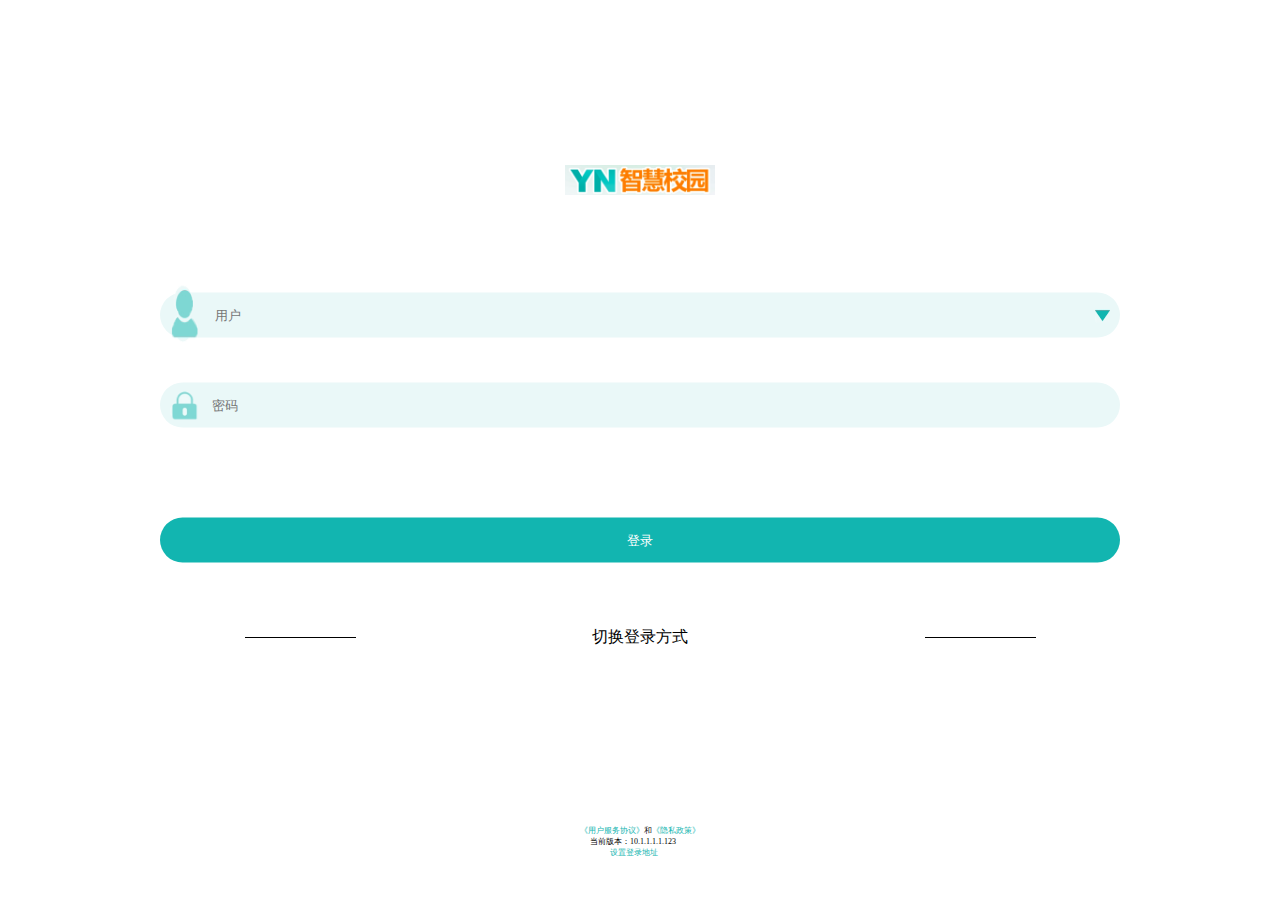
<file: index.html>
<!DOCTYPE html>
<html lang="en">
  <head>
    <meta charset="UTF-8" />
    <script>
      var coverSupport = 'CSS' in window && typeof CSS.supports === 'function' && (CSS.supports('top: env(a)') ||
        CSS.supports('top: constant(a)'))
      document.write(
        '<meta name="viewport" content="width=device-width, user-scalable=no, initial-scale=1.0, maximum-scale=1.0, minimum-scale=1.0' +
        (coverSupport ? ', viewport-fit=cover' : '') + '" />')
    </script>
	<link rel="stylesheet" href="./style/style.css" />
    <title></title>
    <!--preload-links-->
    <!--app-context-->
  </head>
  <body>
    <img src="img/Screenshot_20240930_220326.jpg" alt="" class="imga" id="imga"/>
	<div class="quanbu" id="quanbu">
		<div class="logon">
			<img src="./img/Screen23948.png" alt="" class="imgb"/>
			
			<div class="hy">
				<img src="./img/hy.png" alt="" />
				<input type="text"  placeholder="用户"/>
				<img src="./img/jiantou.png" alt="" style="width: 15px;height: 15px;"/>
			</div>
			
			<div class="pass">
				<img src="./img/pass.png" alt="" />
				<input type="password" placeholder="密码"/>
			</div>
		</div>
		
		<div class="denglvanniou">
			<a href="./shouye.html"></a>
			<button id="bnt" style="border: none; background-color:#12b5b0 ; color: #fff ;display: flex;left: 50%;">登录</button>
		</div>
		
		<div class="qiehuan">
		
				<div class="gang"></div>
				<p>切换登录方式</p>
				<div class="gang"></div>
			
		</div>
		
		<footer>
			<p><span>《用户服务协议》</span>和<span>《隐私政策》</span><br>&nbsp;&nbsp;&nbsp;&nbsp;&nbsp;当前版本：10.1.1.1.1.123<br>&nbsp;&nbsp;&nbsp;&nbsp;&nbsp;&nbsp;&nbsp;&nbsp;&nbsp;&nbsp;&nbsp;&nbsp;&nbsp;&nbsp;&nbsp;<span>设置登录地址</span></p>
		</footer>
	</div>
    <script type="module" src="/main.js"></script>
	<script src="script/script.js"></script>
  </body>
</html>
</file>
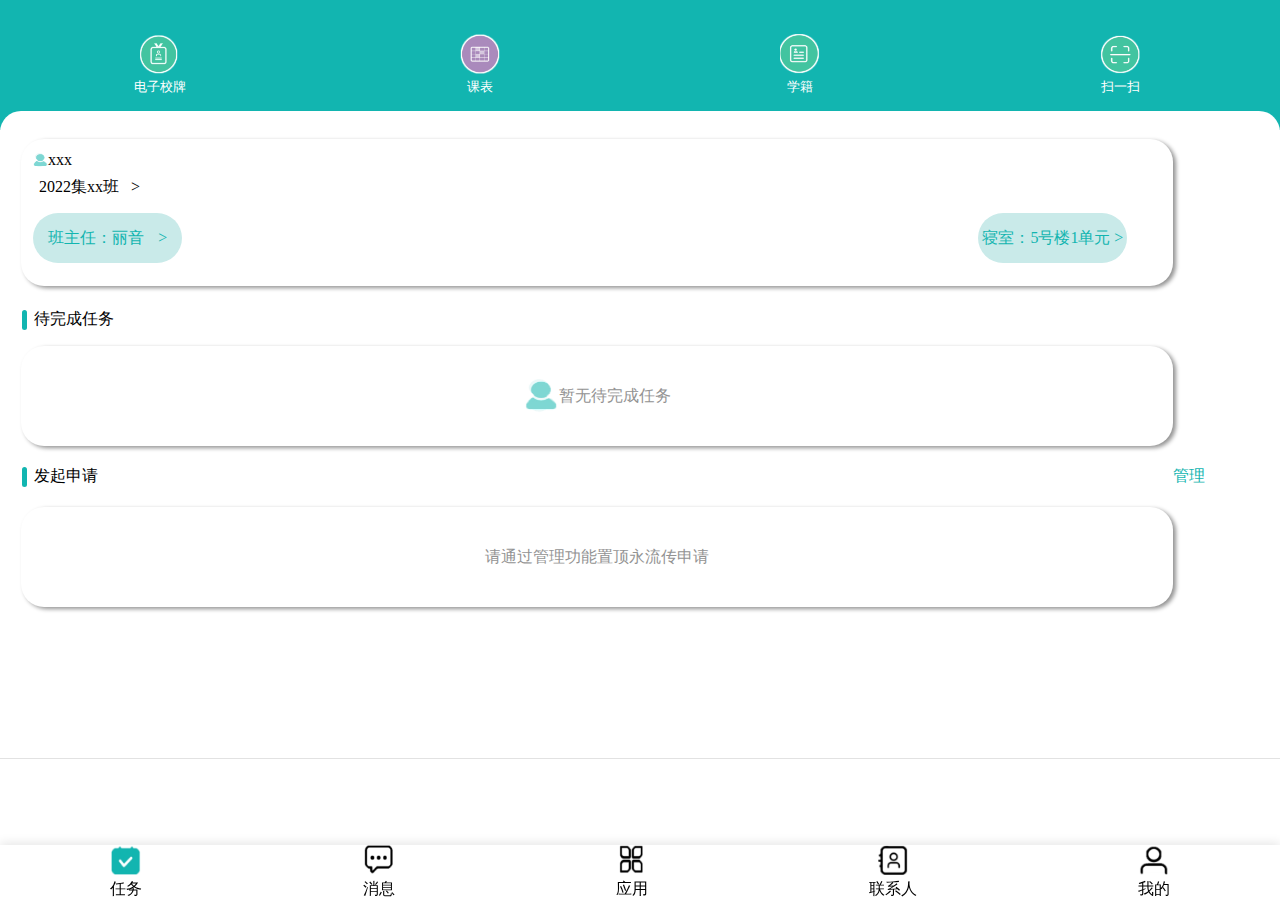
<file: shouye.html>
<!DOCTYPE html>
<html lang="zh">
<head>
	<meta charset="UTF-8">
	<meta name="viewport" content="width=device-width, initial-scale=1.0">
	<title>shouye</title>
	<link rel="stylesheet" href="./style/shouye.css" />
	<link rel="stylesheet" href="style/xiaoxi.css" />
</head>
<body>
    <div class="bbx">
    <ul class="local-nav">
        <li>
            <a href="">
                <span class="local-nav-icon"><img src="./img/dianzixiaopai.png" alt=""></span>
                <span>电子校牌</span>
            </a>
        </li>
        <li>
            <a href="">
                <span class="local-nav-icon"><img src="./img/kebiao.png" alt=""></span>
                <span>课表</span>
            </a>
        </li>
        <li>
            <a href="">
                <span class="local-nav-icon"><img src="./img/xueji.png" alt=""></span>
                <span>学籍</span>
            </a>
        </li>
        <li>
            <a href="">
                <span class="local-nav-icon"><img src="./img/saoyisao.png" alt=""></span>
                <span>扫一扫</span>
            </a>
        </li>
    </ul>
</div>

<div class="box">
	<div class="wendan">	
		<div class="mingzi">
			<img src="./img/hy.png" alt=""style="
			    width: 15px;
			    height: 15px;
			" />
					<span>xxx</span>
		</div>
		<p style="position: relative;top: 20px;left: 18px;">2022集xx班&nbsp;&nbsp;&nbsp;></p>
		<div class="liange">
				<div class="yuan">
						<p>班主任：丽音</p>
						<p>></p>
				</div>
				<div class="yuan">
						<p>寝室：5号楼1单元</p>
						<p>></p>
				</div>
		</div>
		</div>
		<div class="biaoti">
			<div></div>
			<span>待完成任务</span>
		</div>
		<div class="wendan2">
			<img src="./img/hy.png" alt="" />
			<span>暂无待完成任务</span>
		</div>
		<div class="zxc">
			<div class="biaoti3">
				<div class="q">
					<div></div>
					<span>发起申请</span>
				</div>
				<span style="color:#12b5b0;">管理</span>
				</div>
				<div class="wendan3">
					<span>请通过管理功能置顶永流传申请</span>
				</div>
			</div>
		</div>
	</div>

</div>
<hr style="
    width: 100vw;
    height: 0.5px;
    background-color: #8d8d8d40;
    border: none;
    position: relative;
    top: -46px;
"/>
<!--------------------------------------------------------------------------------->
	<div class="A">
	    <ul class="uu">
	        <li class="B">
	            <div class="C">
	                <span class="D"><img src="./img/wenwu.png" alt=""></span>
	                <span>任务</span>
	            </div>
	        </li>
	        <li class="B">
	            <div class="C">
	                <span class="D"><img src="./img/xiaoxi.png" alt=""></span>
	                <span>消息</span>
	            </div>
	        </li>
	        <li class="B">
	            <div class="C">
	                <span class="D"><img src="./img/yongyong.png" alt=""></span>
	                <span>应用</span>
	            </div>
	        </li>
			<li class="B">
			    <div class="C">
			        <span class="D"><img src="./img/lxr.png" alt=""></span>
			        <span>联系人</span>
			    </div>
			</li>
			<li class="B">
			    <div class="C">
			        <span class="D"><img src="./img/wd.png" alt=""></span>
			        <span>我的</span>
			    </div>
			</li>
	    </ul>
	</div>
<script src="./script/shouye.js"></script>
</body>
</html>
</file>
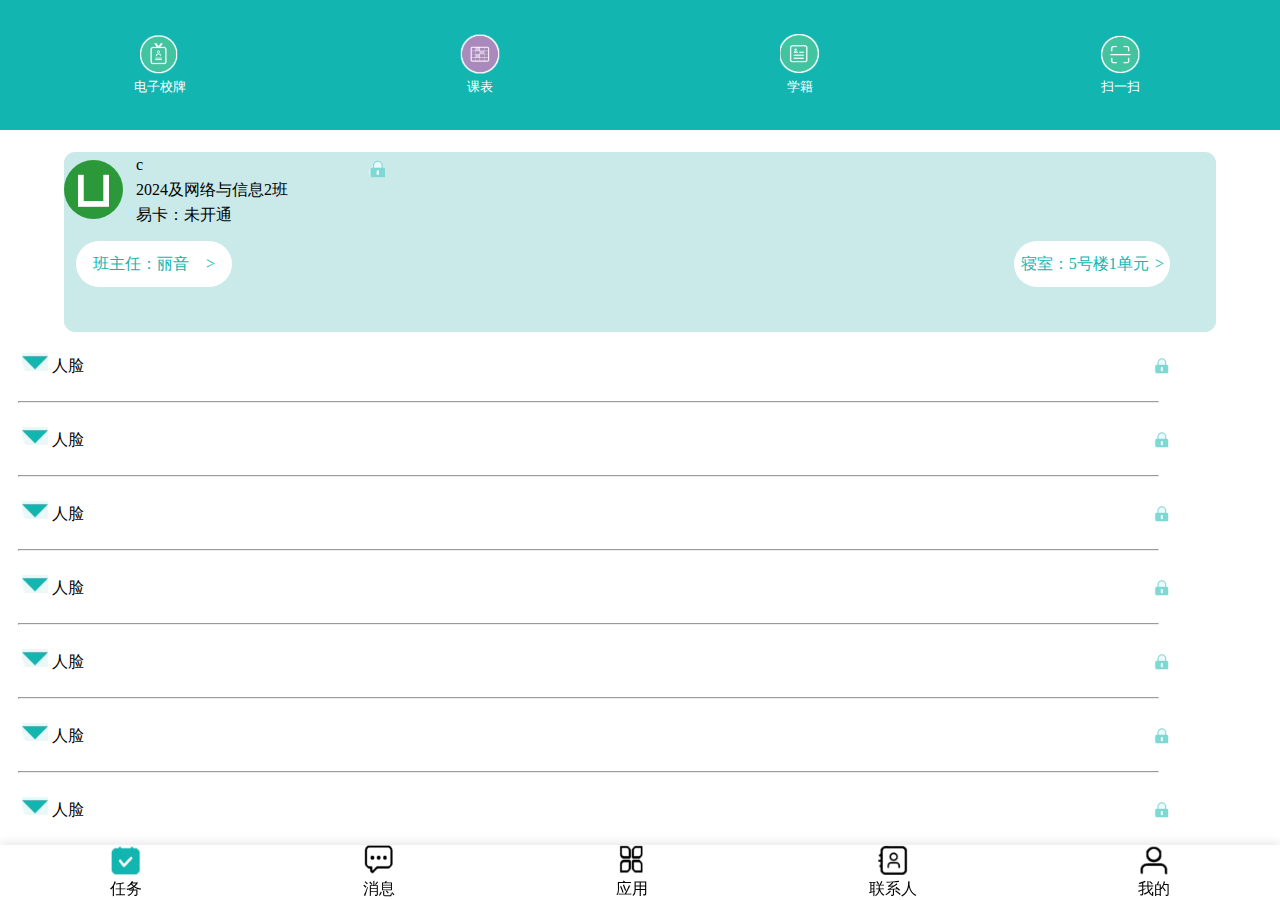
<file: wede.html>
<!DOCTYPE html>
<html lang="zh">
<head>
	<meta charset="UTF-8">
	<meta name="viewport" content="width=device-width, initial-scale=1.0">
	<title>我的</title>
	<link rel="stylesheet" href="./style/wede.css" />
	<link rel="stylesheet" href="./style/shouye.css" />
</head>
<body>
    <div class="bbx">
    <ul class="local-nav">
        <li>
            <a href="">
                <span class="local-nav-icon"><img src="./img/dianzixiaopai.png" alt=""></span>
                <span>电子校牌</span>
            </a>
        </li>
        <li>
            <a href="">
                <span class="local-nav-icon"><img src="./img/kebiao.png" alt=""></span>
                <span>课表</span>
            </a>
        </li>
        <li>
            <a href="">
                <span class="local-nav-icon"><img src="./img/xueji.png" alt=""></span>
                <span>学籍</span>
            </a>
        </li>
        <li>
            <a href="">
                <span class="local-nav-icon"><img src="./img/saoyisao.png" alt=""></span>
                <span>扫一扫</span>
            </a>
        </li>
    </ul>
</div>
	
	<div class="zhong">
		<div class="fang">
			<div class="r">
				<img src="./static/logo.png" alt="" style="width: 59px;height: 59px;border-radius: 61px;"/>
				<div style="margin-left: 13px;line-height: 25px;">
					<p>c</p>
					<p>2024及网络与信息2班</p>
					<p>易卡：未开通</p>
				</div>
				<div>
					<img src="./img/pass.png" alt="" style="width: 18px;position: relative;top: -19px;left: 81px;"/>
				</div>
			</div>
			<div class="liange">
					<div class="yuang">
							<p>班主任：丽音</p>
							<p>></p>
					</div>
					<div class="yuang">
							<p>寝室：5号楼1单元</p>
							<p>></p>
					</div>
			</div>
		</div>
		<ul class="aaaa" style="position: relative;top: 8px;    display: flex;
    flex-wrap: wrap;
    list-style-type: none;
    margin: 0;
    padding: 0;
    align-items: center;
    justify-content: space-between;">
			<li>
			<div class="liebiao">
				<div>
					<img src="./img/jiantou.png" alt="" style="width: 26px;margin-left: 4px;"/>
					<span>人脸</span>
				</div>
				<img src="./img/pass.png" alt="" style="width: 16px;"/>
			</div>	
			<hr style="width: 89vw;"/>
			</li>
			<li>
			<div class="liebiao">
				<div>
					<img src="./img/jiantou.png" alt="" style="width: 26px;margin-left: 4px;"/>
					<span>人脸</span>
				</div>
				<img src="./img/pass.png" alt="" style="width: 16px;"/>
			</div>	
			<hr style="width: 89vw;"/>
			</li>
			<li>
			<div class="liebiao">
				<div>
					<img src="./img/jiantou.png" alt="" style="width: 26px;margin-left: 4px;"/>
					<span>人脸</span>
				</div>
				<img src="./img/pass.png" alt="" style="width: 16px;"/>
			</div>	
			<hr style="width: 89vw;"/>
			</li>
			<li>
			<div class="liebiao">
				<div>
					<img src="./img/jiantou.png" alt="" style="width: 26px;margin-left: 4px;"/>
					<span>人脸</span>
				</div>
				<img src="./img/pass.png" alt="" style="width: 16px;"/>
			</div>	
			<hr style="width: 89vw;"/>
			</li>
			<li>
			<div class="liebiao">
				<div>
					<img src="./img/jiantou.png" alt="" style="width: 26px;margin-left: 4px;"/>
					<span>人脸</span>
				</div>
				<img src="./img/pass.png" alt="" style="width: 16px;"/>
			</div>	
			<hr style="width: 89vw;"/>
			</li>
			<li>
			<div class="liebiao">
				<div>
					<img src="./img/jiantou.png" alt="" style="width: 26px;margin-left: 4px;"/>
					<span>人脸</span>
				</div>
				<img src="./img/pass.png" alt="" style="width: 16px;"/>
			</div>	
			<hr style="width: 89vw;"/>
			</li>
			<li>
			<div class="liebiao">
				<div>
					<img src="./img/jiantou.png" alt="" style="width: 26px;margin-left: 4px;"/>
					<span>人脸</span>
				</div>
				<img src="./img/pass.png" alt="" style="width: 16px;"/>
			</div>	
			<hr style="width: 89vw;"/>
			</li>
		</ul>
	</div>
	<!---->
	<div class="A">
	    <ul class="uu">
	        <li class="B">
	            <div class="C">
	                <span class="D"><img src="./img/wenwu.png" alt=""></span>
	                <span>任务</span>
	            </div>
	        </li>
	        <li class="B">
	            <div class="C">
	                <span class="D"><img src="./img/xiaoxi.png" alt=""></span>
	                <span>消息</span>
	            </div>
	        </li>
	        <li class="B">
	            <div class="C">
	                <span class="D"><img src="./img/yongyong.png" alt=""></span>
	                <span>应用</span>
	            </div>
	        </li>
			<li class="B">
			    <div class="C">
			        <span class="D"><img src="./img/lxr.png" alt=""></span>
			        <span>联系人</span>
			    </div>
			</li>
			<li class="B">
			    <div class="C">
			        <span class="D"><img src="./img/wd.png" alt=""></span>
			        <span>我的</span>
			    </div>
			</li>
	    </ul>
	</div>
	<script src="./script/xiaoxi.js"></script>
</body>
</html>
</file>
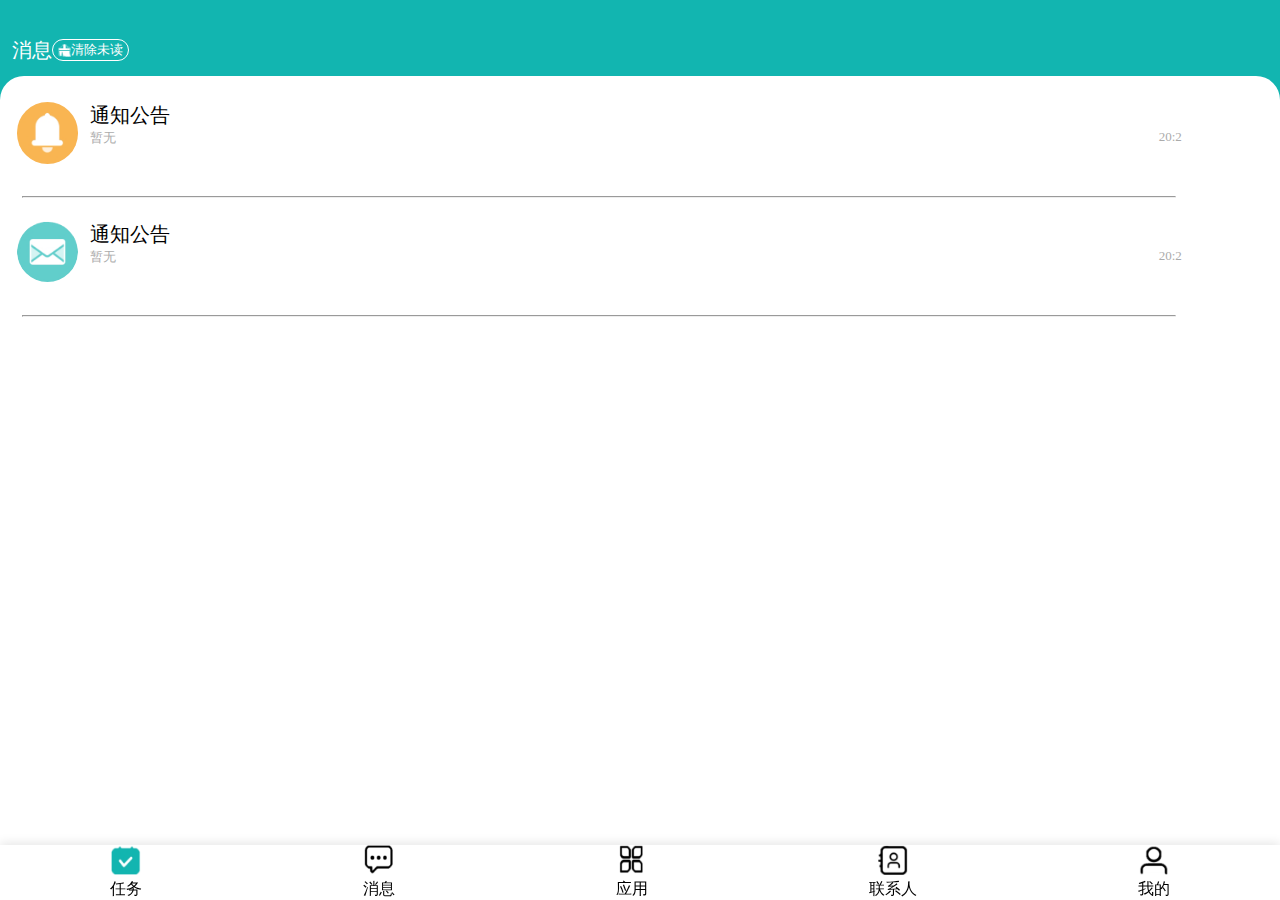
<file: xiaoxi.html>
<!DOCTYPE html>
<html lang="zh">
<head>
	<meta charset="UTF-8">
	<meta name="viewport" content="width=device-width, initial-scale=1.0">
	<title>xiaoxi</title>
	<link rel="stylesheet" href="./style/xiaoxi.css" />
</head>
<body>
	<div class="tou">
		<span style="color: #fff;font-size: 20px;margin-left: 12px;">消息</span>
		<div>
			<img src="./img/qingli.png" alt="" style="width: 13px;height: 13px;"/>
			<span style="font-size: 13px;color: #fff;">清除未读</span>
		</div>
	</div>
	
	<div class="shenti">
		<ul>
			<li>
			<div class="hezi">
				<div class="dahezi">
					<img src="./img/aa.png" alt="" style="border-radius: 53px;width: 61px;"/>
				</div>
				<div class="wenzi">
					<span style="font-size: 20px;">通知公告</span><br>
					<div>
						<span>暂无</span>
						<span>20:2</span>
					</div>
				</div>
			</div>
			<hr style="width: 90vw;margin: 30px 22px;"/>	
			</li>
			<li style="margin: -33px 0px;">
			<div class="hezi">
				<div class="dahezi">
					<img src="./img/ss.png" alt="" style="border-radius: 53px;width: 61px;"/>
				</div>
				<div class="wenzi">
					<span style="font-size: 20px;">通知公告</span><br>
					<div>
						<span>暂无</span>
						<span>20:2</span>
					</div>
				</div>
			</div>
			<hr style="width: 90vw;margin: 30px 22px;"/>	
			</li>
		</ul>
	</div>
	
	<div class="A">
	    <ul class="uu">
	        <li class="B">
	            <div class="C">
	                <span class="D"><img src="./img/wenwu.png" alt=""></span>
	                <span>任务</span>
	            </div>
	        </li>
	        <li class="B">
	            <div class="C">
	                <span class="D"><img src="./img/xiaoxi.png" alt=""></span>
	                <span>消息</span>
	            </div>
	        </li>
	        <li class="B">
	            <div class="C">
	                <span class="D"><img src="./img/yongyong.png" alt=""></span>
	                <span>应用</span>
	            </div>
	        </li>
			<li class="B">
			    <div class="C">
			        <span class="D"><img src="./img/lxr.png" alt=""></span>
			        <span>联系人</span>
			    </div>
			</li>
			<li class="B">
			    <div class="C">
			        <span class="D"><img src="./img/wd.png" alt=""></span>
			        <span>我的</span>
			    </div>
			</li>
	    </ul>
	</div>
	<script src="./script/xiaoxi.js"></script>
</body>
</html>
</file>
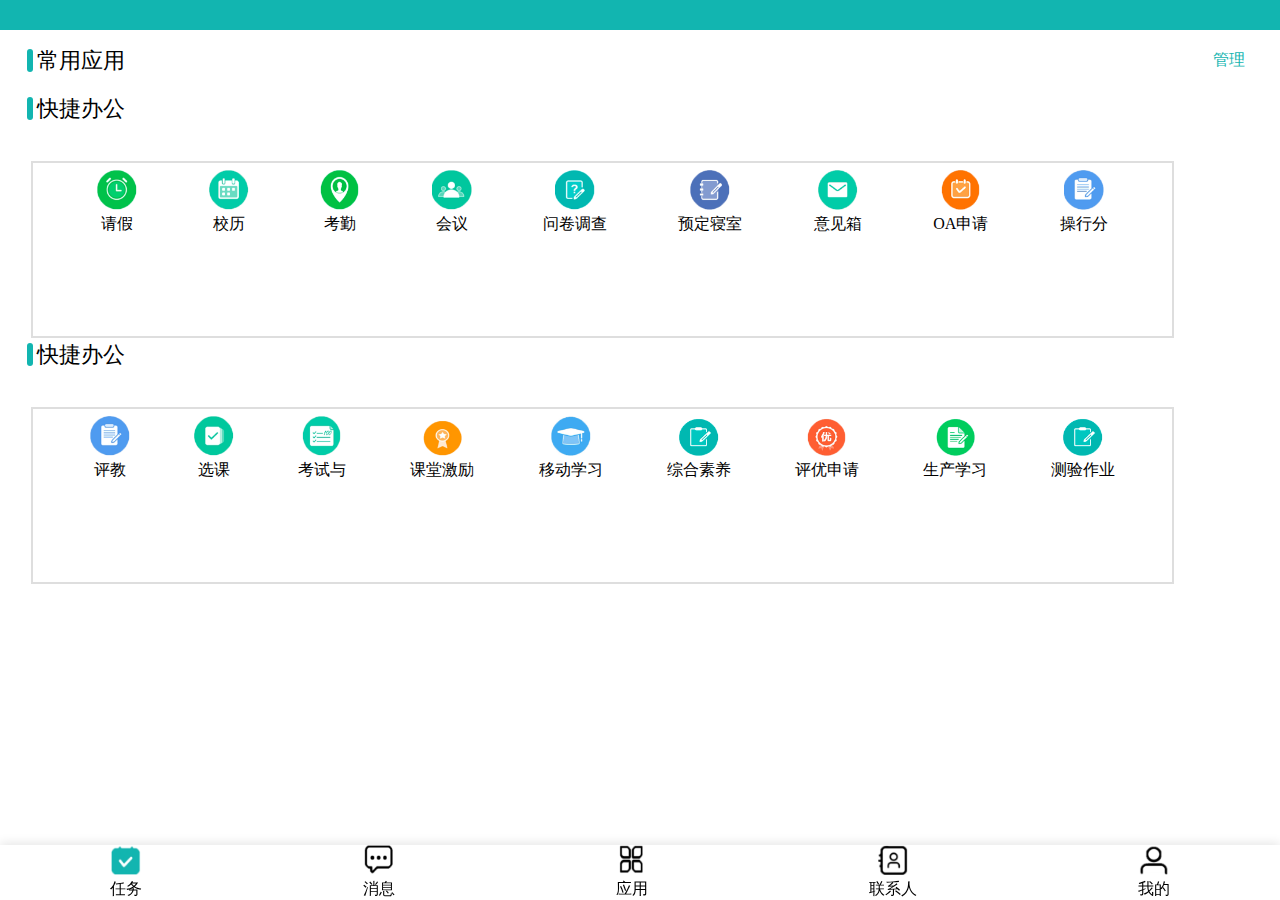
<file: yingyong.html>
<!DOCTYPE html>
<html lang="zh">
<head>
	<meta charset="UTF-8">
	<meta name="viewport" content="width=device-width, initial-scale=1.0">
	<title>yingyong</title>
	<link rel="stylesheet" href="./style/yingyong.css" />
	<!-- <link rel="stylesheet" href="./style/shouye.css" /> -->
</head>
<body>
	<div class="tou">
		
	</div>
	
	<div class="shenti">
		
		<div class="biaoti3" style="width: 97%;height: 25px;position: relative;top: 2vh;left: 3px;display: flex;align-items: center;justify-content: space-between;">
			<div class="q" style="    display: flex;
    align-items: center;">
				<div style="margin-left: 24px;width: 6px;height: 23px;background-color: #12b5b0;border-radius: 18px;"></div>
			<span style="font-size: 22px;">常用应用</span>
			</div>
			<span style="color: #12b5b0;">管理</span>
		</div>
			<div class="biaoti" style="    width: 100%;
    height: 25px;
    position: relative;
    top: 41px;
    left: 3px;
    display: flex;
    align-items: center;
    /* margin: 0px 13px; */">
				<div style=" margin-left: 24px;width: 6px;height: 23px;background-color: #12b5b0;border-radius: 18px;"></div>
			<span style="font-size: 22px;">快捷办公</span>
			</div>
			
		<!------------------------------------------------------------------------->
		<div class="dibu">
		    <ul class="ix">
		        <li>
		            <div class="hezi">
		            <span class="pvs"><img src="./yingyongimg/images/Screenshot_20241011_224613_03.gif" alt=""></span>
		            <span>请假</span>
		            </div>
		        </li>
		        <li>
		            <div class="hezi">
		            <span class="pvs"><img src="./yingyongimg/images/Screenshot_20241011_224613_05.gif" alt=""></span>
		            <span>校历</span>
		            </div>
		        </li>
		        <li>
		            <div class="hezi">
		            <span class="pvs"><img src="./yingyongimg/images/Screenshot_20241011_224613_07.gif" alt=""></span>
		            <span>考勤</span>
		            </div>
		        </li>
		        <li>
		            <div class="hezi">
		            <span class="pvs"><img src="./yingyongimg/images/Screenshot_20241011_224613_09.gif"" alt=""></span>
		            <span>会议</span>
		            </div>
		        </li>
		        <li>
		            <div class="hezi">
		            <span class="pvs"><img src="./yingyongimg/images/Screenshot_20241011_224613_11.gif" alt=""></span>
		            <span>问卷调查</span>
		            </div>
		        </li>
		        <li>
		            <div class="hezi">
		            <span class="pvs"><img src="./yingyongimg/images/Screenshot_20241011_224613_18.gif" alt=""></span>
		            <span>预定寝室</span>
		            </div>
		        </li>
		        <li>
		            <div class="hezi">
		            <span class="pvs"><img src="./yingyongimg/images/Screenshot_20241011_224613_19.gif" alt=""></span>
		            <span>意见箱</span>
		            </div>
		        </li>
		        <li>
		            <div class="hezi">
		            <span class="pvs"><img src="./yingyongimg/images/Screenshot_20241011_224613_20.gif" alt=""></span>
		            <span>OA申请</span>
		            </div>
		        </li>
		        <li>
		            <div class="hezi">
		            <span class="pvs"><img src="./yingyongimg/images/Screenshot_20241011_224613_21.gif" alt=""></span>
		            <span>操行分</span>
		            </div>
		        </li>
		    </ul>
		</div>
		<!-------------------------------------->
		<div class="xiaohezi"style="
    position: relative;
    top: 44px;
">
			<div class="biaoti" style="    width: 100%;
			height: 25px;
			position: relative;
			top: 41px;
			left: 3px;
			display: flex;
			align-items: center;
			/* margin: 0px 13px; */">
						<div style="
    width: 6px;
    height: 23px;
    background-color: #12b5b0;
    border-radius: 18px;
	margin-left: 24px;
"></div>
						<span style="font-size: 22px;">快捷办公</span>
					</div>
					
				<!------------------------------------------------------------------------->
				<div class="dibu">
				    <ul class="ix">
				        <li>
				            <div class="hezi">
				            <span class="pvs"><img src="./yingyongimg/images/Screenshot_20241011_224613_28.gif" alt=""></span>
				            <span>评教</span>
				            </div>
				        </li>
				        <li>
				            <div class="hezi">
				            <span class="pvs"><img src="./yingyongimg/images/Screenshot_20241011_224613_29.gif" alt=""></span>
				            <span>选课</span>
				            </div>
				        </li>
				        <li>
				            <div class="hezi">
				            <span class="pvs"><img src="./yingyongimg/images/Screenshot_20241011_224613_30.gif" alt=""></span>
				            <span>考试与</span>
				            </div>
				        </li>
				        <li>
				            <div class="hezi">
				            <span class="pvs"><img src="./yingyongimg/images/Screenshot_20241011_224613_27.gif" alt=""></span>
				            <span>课堂激励</span>
				            </div>
				        </li>
				        <li>
				            <div class="hezi">
				            <span class="pvs"><img src="./yingyongimg/images/Screenshot_20241011_224613_41.jpg" alt=""></span>
				            <span>移动学习</span>
				            </div>
				        </li>
				        <li>
				            <div class="hezi">
				            <span class="pvs"><img src="./yingyongimg/images/Screenshot_20241011_224613_37.gif" alt=""></span>
				            <span>综合素养</span>
				            </div>
				        </li>
				        <li>
				            <div class="hezi">
				            <span class="pvs"><img src="./yingyongimg/images/Screenshot_20241011_224613_38.gif" alt=""></span>
				            <span>评优申请</span>
				            </div>
				        </li>
				        <li>
				            <div class="hezi">
				            <span class="pvs"><img src="./yingyongimg/images/Screenshot_20241011_224613_40.gif" alt=""></span>
				            <span>生产学习</span>
				            </div>
				        </li>
				        <li>
				            <div class="hezi">
				            <span class="pvs"><img src="./yingyongimg/images/Screenshot_20241011_224613_37.gif" alt=""></span>
				            <span>测验作业</span>
				            </div>
				        </li>
				    </ul>
				</div>
		</div>
		
	</div>
	
	<div class="A">
	    <ul class="uu">
	        <li class="B">
	            <div class="C">
	                <span class="D"><img src="./img/wenwu.png" alt=""></span>
	                <span>任务</span>
	            </div>
	        </li>
	        <li class="B">
	            <div class="C">
	                <span class="D"><img src="./img/xiaoxi.png" alt=""></span>
	                <span>消息</span>
	            </div>
	        </li>
	        <li class="B">
	            <div class="C">
	                <span class="D"><img src="./img/yongyong.png" alt=""></span>
	                <span>应用</span>
	            </div>
	        </li>
			<li class="B">
			    <div class="C">
			        <span class="D"><img src="./img/lxr.png" alt=""></span>
			        <span>联系人</span>
			    </div>
			</li>
			<li class="B">
			    <div class="C">
			        <span class="D"><img src="./img/wd.png" alt=""></span>
			        <span>我的</span>
			    </div>
			</li>
	    </ul>
	</div>
	<script src="./script/yingyong.js"></script>
</body>
</html>
</file>
<file: style/style.css>
.imga{
	width: 100vw;
	height: 100vh;
	object-fit: cover;
	position: absolute;
	top: 0;
	left: 0;
	display: none;
}
.hidde{
	display: block;
}
.hidda{
	display: none;
}
.imgb{
	width: 150px;
	height: 30px;
	position: absolute;
	top: 20%;
	left: 50%;
	transform: translate(-50%,-50%);
}

.hy{
	width: 75%;
	height: 45px;
	border-radius: 45px;
	background-color: #eaf8f8;
	position: absolute;
	top: 35%;
	left: 50%;
	transform: translate(-50%,-50%);
	display: flex;
	align-items: center;
}
.hy img{
	width: 30px;
	height: 60px;
	margin: 0 10px;
}
input{
	border: none;  
	outline: none;
	 background-color: #eaf8f8;
}
input[type="text"]{
	flex: 1;
	padding: 5px;
	border: none;
}
.pass{
	width: 75%;
	height: 45px;
	border-radius: 45px;
	background-color: #eaf8f8;
	position: absolute;
	top: 45%;
	left: 50%;
	transform: translate(-50%,-50%);
	display: flex;
	align-items: center;
}
.pass img{
	width: 30px;
	height: 60rpx;
	margin: 0 10px;
}
.denglvanniou{
	width: 75%;
	height: 45px;
	border-radius: 45px;
	background-color: #12b5b0;
	position: absolute;
	top: 60%;
	left: 50%;
	transform: translate(-50%,-50%);
	display: flex;
	align-items: center;
	justify-content: center;
}


.qiehuan{
	display: flex;
	align-items: center;
	justify-content: space-evenly;
	position: relative;
	    top: 67vh;
	}
.qiehuan .gang{
	    width: 111px;
	    height: 1px;
	    background-color: black;
}
footer{
display: flex;
    font-size: 8px;
    position: relative;
    bottom: -84vh;
    justify-content: center;
}
footer span{
	color: #12b5b0;
}
a{
	text-decoration: none;
	color: #fff;
}
</file>
<file: style/shouye.css>
.local-nav{
    display: flex;
    width: 100vw;
    height: 130px;
    background-color: #12b5b0;
    justify-content: space-between;
    align-items: center;
            }

            .local-nav li{
                flex: 1;
            }

            a{
                text-decoration: none;
            }

            ul{
                list-style-type: none;
                margin: 0;
                padding: 0;
            }

            .local-nav a{
                display: flex;
                /* x轴横向对齐 */
                flex-direction: column;
                /* y轴中心对齐 */
                align-items: center;
            }

            .local-nav-icon img{
                width: 40px;
                height: 40px;
            }
            .bbx{
                width: 100%;
                height: 129px;

            }
			
			
			.box{
    width: 100%;
    height: 75vh;
    background-color: #fff;
    position: relative;
    top: -18px;
    border-radius: 21px 21px 0px 0px;
			}
			*{
				margin: 0;
				padding: 0;
			}
			
			.wendan{
				    width: 90%;
				    height: 147px;
				    box-shadow: 3px 2px 4px #939393;
				    border-radius: 23px;
				    position: relative;
				    top: 28px;
				    left: 21px;
			}
			.mingzi{
				    display: flex;
				    align-items: center;
				    position: relative;
				    top: 12px;
				    left: 12px;
			}
			
			.yuan{
				    width: 149px;
				    height: 50px;
				    border-radius: 45px;
				    background-color: #c9eae9;
;
				    display: flex;
				    justify-content: space-evenly;
				    align-items: center;
				    position: relative;
				    top: 35px;
				    left: 12px;
					color: #12b5b0;
			}
			.liange{
				    width: 95%;
				    display: flex;
				    justify-content: space-between;
			}




.biaoti{
    width: 100%;
    height: 25px;
    position: relative;
    top: 49px;
    left: 15px;
    display: flex;
    align-items: center;
    /* margin: 0px 13px; */
		}
.biaoti div{
	
	    width: 5px;
	    height: 20px;
	    background-color: #12b5b0;
	    border-radius: 20px;
	    margin: 1px 7px;

}


.wendan2{
    width: 90%;
    height: 100px;
    box-shadow: 3px 2px 4px #939393;
    border-radius: 23px;
    position: relative;
    top: 63px;
    left: 21px;
    display: flex;
    justify-content: center;
    align-items: center;
	color: #939393;
}
.wendan2 img{
	width: 35px;
	height: 35px;
}

.biaoti{
    width: 100%;
    height: 25px;
    position: relative;
    top: 49px;
    left: 15px;
    display: flex;
    align-items: center;
    /* margin: 0px 13px; */
		}
.biaoti div{
	
	    width: 5px;
	    height: 20px;
	    background-color: #12b5b0;
	    border-radius: 20px;
	    margin: 1px 7px;

}

.biaoti3{
    width: 93%;
    height: 25px;
    position: relative;
    left: 15px;
    display: flex;
    align-items: center;
    justify-content: space-between;
}
.biaoti3 .q div{
	
	    width: 5px;
	    height: 20px;
	    background-color: #12b5b0;
	    border-radius: 20px;
	    margin: 1px 7px;

}
.q{
	display: flex;
}
.wendan3{
    width: 90%;
    height: 100px;
    box-shadow: 3px 2px 4px #939393;
    border-radius: 23px;
    position: relative;
    top: 2vh;
    left: 21px;
    display: flex;
    justify-content: center;
    align-items: center;
	color: #939393;
}
.zxc{
	    position: relative;
	    top: 81px;
}
.local-nav a{
	color: #fff;
}
.local-nav span{
	font-size: 13px;
}
/* ------------------------------------------- */

        .dibu{
            width: 100%;
            height: 60px;
			position: relative;
			    top: -38px;
        }
        ul{
    display: flex;
    flex-wrap: wrap;
    list-style-type: none;
    margin: 0;
    padding: 0;
    align-items: center;
    justify-content: space-evenly;
        }

        .hezi{
            display: flex;
            flex-direction: column;
            align-items: center;
        }

        .pvs img{
            width: 33px;
            height: 33px;
        }
		.hezi span{
			font-size: 13px;
		}
</file>
<file: style/xiaoxi.css>
*{
	margin: 0;
	padding: 0;
}
.tou{
width: 100%;
    height: 100px;
    background-color: #12b5b0;
    display: flex;
    align-items: center;
}
.tou div{
	    width: 75px;
	    height: 20px;
	    border: 1px solid #ffffff;
	    border-radius: 33px;
	    display: flex;
	    justify-content: center;
	    align-items: center;
}


.shenti{
	    width: 100%;
	    height: 74vh;
	    border-radius: 24px 24px 0px 0px;
	    z-index: 999;
	    background-color: #fff;
	    margin-top: -24px;
}
.shenti .hezi{
	    position: relative;
	    left: 17px;
	    top: 26px;
}

.hezi{
	display: flex;
	justify-content: flex-start;
	width: 91vw;
	height: 10vh;
}

.wenzi{
    width: 91vw;
    margin-left: 12px;
}

.wenzi div{
	    display: flex;
	    justify-content: space-between;
	    font-size: 13px;
	    color: #ababab;
}

        .D img{
            width: 30px;
            height: 30px;
        }
/*        .A{
            width: 100%;
        } */
		    .A {
		        position: fixed;
		        bottom: 0;
		        left: 0;
		        width: 100%;
		        background-color: #fff; /* 为了美观，可以设置背景颜色 */
		        box-shadow: 0 -2px 10px rgba(0, 0, 0, 0.1); /* 添加阴影效果 */
		        z-index: 1000; /* 确保它在其他内容之上 */
		    }
        .uu{
    margin: 0;
    padding: 0;
    display: flex;
    list-style-type: none;
    justify-content: space-around;
        }
        .C{
            display: flex;
            flex-direction: column;
            align-items: center;
        }
</file>
<file: style/wede.css>
.zhong{
    width: 100vw;
    height: 77vh;
    position: relative;
    top: 12px;
    border-radius: 16px 16px 0 0;
	background-color: #fff;
}
.fang{
    width: 90vw;
    height: 20vh;
    background-color: #c9eae9;
    position: relative;
    top: 11px;
    left: 5%;
    border-radius: 11px;
}
.r{
    display: flex;
    flex-direction: row;
    justify-content: flex-start;
    align-items: center;
}
.yuang{
	width: 156px;
	height: 46px;
	border-radius: 45px;
	background-color: #ffffff;
	display: flex;
	justify-content: space-evenly;
	align-items: center;
	position: relative;
	top: 14px;
	left: 12px;
	color: #12b5b0;
}
.liebiao{
	    width: 90vw;
	    height: 8vh;
	    display: flex;
	    justify-content: space-between;
	    align-items: center;
}
.aaaa li{
	    width: 89vw;
	    position: relative;
	    left: 18px;
}
        .D img{
            width: 30px;
            height: 30px;
        }
/*        .A{
            width: 100%;
        } */
		    .A {
		        position: fixed;
		        bottom: 0;
		        left: 0;
		        width: 100%;
		        background-color: #fff; /* 为了美观，可以设置背景颜色 */
		        box-shadow: 0 -2px 10px rgba(0, 0, 0, 0.1); /* 添加阴影效果 */
		        z-index: 1000; /* 确保它在其他内容之上 */
		    }
        .uu{
    margin: 0;
    padding: 0;
    display: flex;
    list-style-type: none;
    justify-content: space-around;
        }
        .C{
            display: flex;
            flex-direction: column;
            align-items: center;
        }
</file>
<file: style/yingyong.css>
*{
	margin: 0;
	padding: 0;
}

.tou{
width: 100%;
    height: 30px;
    background-color: #12b5b0;
    display: flex;
    align-items: center;
}

.shenti{
	    width: 100%;
	    height: 85vh;
	    z-index: 999;
	    background-color: #fff;
}


       .D img{
            width: 30px;
            height: 30px;
        }
/*        .A{
            width: 100%;
        } */
		    .A {
		        position: fixed;
		        bottom: 0;
		        left: 0;
		        width: 100%;
		        background-color: #fff; /* 为了美观，可以设置背景颜色 */
		        box-shadow: 0 -2px 10px rgba(0, 0, 0, 0.1); /* 添加阴影效果 */
		        z-index: 1000; /* 确保它在其他内容之上 */
		    }
			.q span{
				margin-left: 4px;
			}
			.biaoti span{
				margin-left: 4px;
			}
        .uu{
    margin: 0;
    padding: 0;
    display: flex;
    list-style-type: none;
    justify-content: space-around;
        }
        .C{
            display: flex;
            flex-direction: column;
            align-items: center;
        }
        .dibu{
    width: 89%;
    height: 173px;
    position: relative;
    top: 9vh;
    left: 31px;
    border: 2px solid #dedede;
        }
        .ix{
    display: flex;
    flex-wrap: wrap;
    list-style-type: none;
    margin: 0px;
    padding: 0;
    align-items: center;
    justify-content: space-evenly;
        }

	.ix li{
		margin: 7px;
	}
        .hezi{
            display: flex;
            flex-direction: column;
            align-items: center;
        }

        .pvs img{
            width: 40px;
            height: 40px;
        }
</file>
